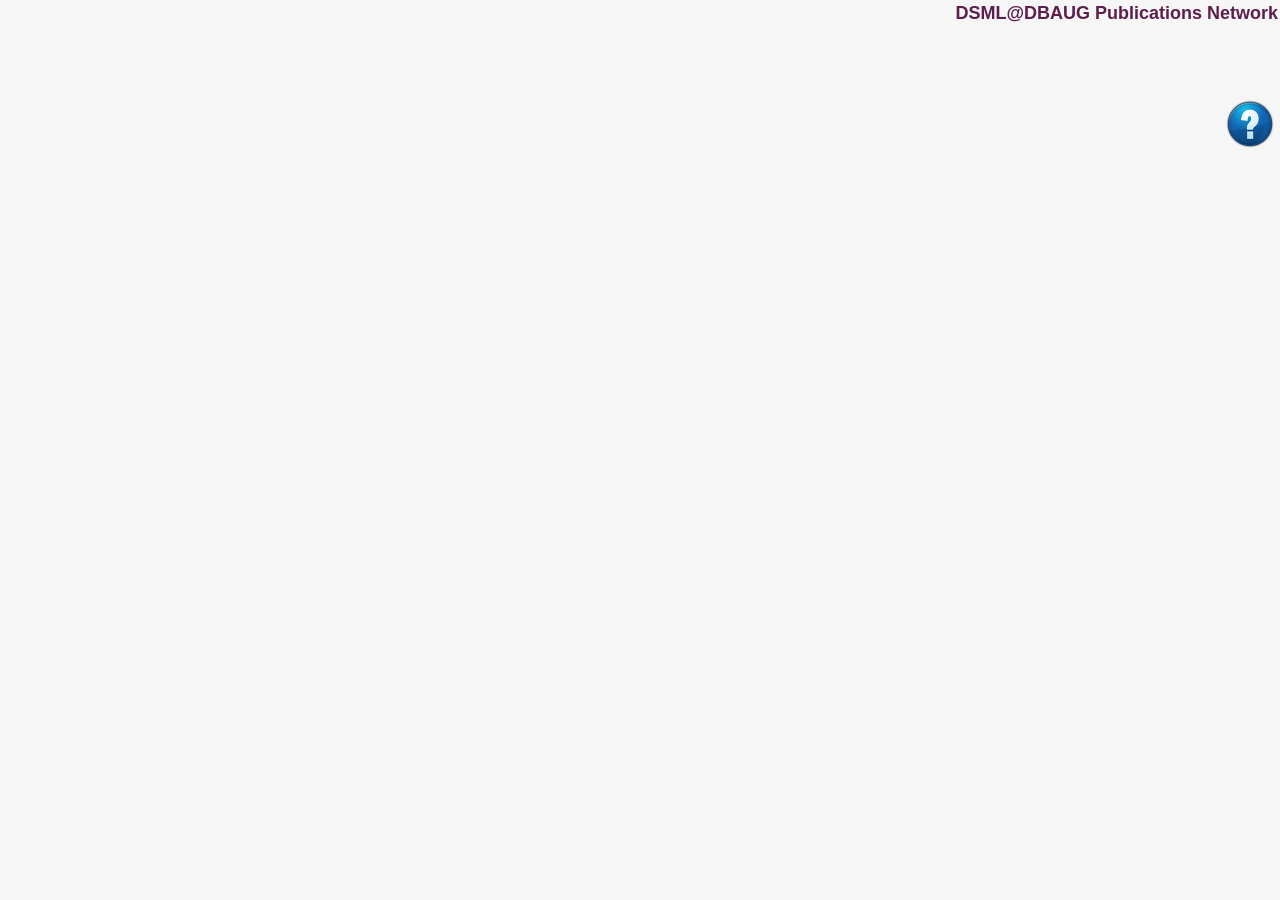
<file: static/authors_visualization/index.html>
<!DOCTYPE html>
<html>
<head>
    <meta charset="utf-8">
    <title>DSML@DBAUG Publications Network</title>
    <link rel="stylesheet" href="author-network.css"/>
    <script>
      // Sniff MSIE version
      // http://james.padolsey.com/javascript/detect-ie-in-js-using-conditional-comments/
      var ie = ( function() {
        var undef,
        v = 3,
        div = document.createElement('div'),
        all = div.getElementsByTagName('i');
        while (
         div.innerHTML='<!--[if gt IE ' + (++v) + ']><i></i><![endif]-->',all[0]
        );
        return v > 4 ? v : undef;
      }() );

      function takeAction() {
        if( ie && ie < 9 ) {
	  D3notok();
        } else {
          // Load D3.js, and once loaded do our stuff
          var head = document.getElementsByTagName('head')[0];
          var script = document.createElement('script');
          script.type = 'text/javascript';
	  script.src = "https://d3js.org/d3.v3.min.js";
          script.addEventListener('load', D3ok, false);
          script.onload = "D3ok();";
	  head.appendChild(script);
       }
     }
    </script>
</head>
<body onload="takeAction();">

  <div id="nocontent">
    <h1>Sadly your browser is not compatible with this site</h1>

    <div>You can use <a href="https://www.google.com/chrome/">Google
    Chrome</a>, <a href="https://www.mozilla.org/firefox">Mozilla Firefox</a>
    or <a href="http://windows.microsoft.com/en-us/internet-explorer/download-ie">Microsoft
    Internet Explorer (v9 or above)</a> to access the PopCha Movie
    Network</div>

  </div>

  <div id="movieNetwork"></div>

  <div id="sidepanel">

    <div id="title">
      <div>DSML@DBAUG Publications Network</div>

      <!-- <a href="javascript:void(0);" 
              onClick="zoomCall(0.5);" style="pointer-events: all;">+</a>
      <a href="javascript:void(0);" 
         onClick="zoomCall(-0.5);" style="pointer-events: all;">-</a> -->

      <img id="helpIcon" 
           src="help-question-48.png" title="Click for help" 
           onClick="toggleDiv('help');"/> 

    </div>    

    <div id="help" class="panel_off">
      <img src="close.png" style="float: right;" 
           onClick="toggleDiv('help');"/>
        <ul>
        <li>Hover over a node to see the publication title, and to highlight
        the publications related to it.</li>

        <li>Click on a node to show publication details. It will open up a
        side panel.</li>

        <li>On the publication details panel, you can click on the <em>target</em> 
        icon to center the graph on that movie. And clicking on the link to
        a related publication will move to that publication (in the graph and in the
        panel)</li>

        <li>You can use you usual browser controls to zoom and pan
        over the graph. If you zoom in when centred on a movie, the
        graph will expand around it.</li>

        <li>Above a certain zoom level, publication titles are automatically
        displayed for all the nodes.</li>
      </ul>
      For additional information, check the <strong><a href="" onClick="return toggleDiv('faq');">FAQ</a></strong>.
    </div>

    <div id="movieInfo" class="panel_off"></div>
  </div>

  <div id="faq" class="panel_off">
    <div id="close_faq">
      <img src="close.png" onClick="toggleDiv('faq');"/>
    </div>
    <dl>

      <dt>Where does this come from?</dt>

      <dd>The author names of the participants of the 1st DSML@DBAUG workshop 
      were extracted, and google scholar was scraped to  retrieve the most relevant 
      results when their names were searched. 

      Some of the participants did not have a google scholar account and 
      there was a limit on the maximum number of possible requests on google-scholar.
      Nevertheless, 670+ publications were scraped. Also, no care was taken to filter out wrong hits on  
      the author names (too much work). 

      When you hover over a node the author name and the neighbors are highlighted. 


      <dt>And how was this concrete "author network" made?</dt>
      <dd>This is how I did it:
        <ol style="margin: 0px;">
          <li> Google scholar web scraping (using a Selenium-based library called scholarly) was performed for the author names</li>
            <li> The first 20 results were kept (the results contain extended citation info - such as title, abstract, other authors, publication venue & year etc) </li>
            <li> The title and abstract were contatenated and a phrase embedding using a pre-trained transformer neural network were computed.</li>
            <li> A similarity between all the embeddings of the publications was then computed. This similarity is the edge weight between two nodes. </li>
        </ol>
      </dd>

      The visualization of the graph was adapted from <a href http://bl.ocks.org/paulovn/9686202/>this example</a>



    <dt>Credits</dt>
    <dd><em>
      Web scraper <a href="https://pypi.org/project/scholarly/">Scholarly python library</a><br/>
      Pre-trained transformer <a href="https://huggingface.co/transformers/model_doc/bert.html">BERT</a><br/>
    </em></dd>
  </div>

  <script src="author-network.js"></script>
</body>
</html>
</file>
<file: static/authors_visualization/author-network.css>
/* ---------------------------------------------------------------------------
   (c) Telefónica I+D, 2013
   Author: Paulo Villegas
   ------------------------------------------------------------------------- */


body {
    background-color: #f6f6f6;
}

/* HREF links */

a {
    color: blue;
    text-decoration: none;
}

a:hover {
    text-decoration: underline;
}

a:visited {
    color: blue;
}

/* ....................................................................... */
/* The top-right side panel and its title child */

div#sidepanel {
    position: absolute;
    pointer-events: none;
    top: 0px;
    right: 0px;
}

div#title {
    margin: 4px 2px 6px 0px;
    border-width: 0px;
    padding: 0px;
    text-align: right;
    font-family: Verdana, Arial, Helvetica, sans-serif;
    font-size: 18px;    
    line-height: 18px;
    color: #5D1D4D;
    font-weight: bold;
    pointer-events: none;
}

div#title img {
    border-width: 0px;
    margin: 0px;
}


img#helpIcon {
    position: absolute; 
    right: 6px; 
    top: 100px; 
    pointer-events: all; 
    cursor: help;
} 


/* ....................................................................... */
/* On/off toggles for the help/info panels */

div.panel_off {
    visibility: hidden;
    pointer-events: none;
}

div.panel_on {
    visibility: visible;
    pointer-events: all;
}


/* ....................................................................... */
/* Help boxes */

div#help {
    margin: 6px;
    padding: 4px;
    background-color: #DEDFA3;
    position: absolute;
    width: 420px;
    right: 0px;
    z-index: 1001;
    border: 1px solid #989970;

    font-family: Georgia, Times New Roman, Times, serif;
    font-size: 11pt;

    -moz-transition: visibility 1.2s;
    -o-transition: visibility 1.2s;
    -webkit-transition: visibility 1.2s;
    transition: visibility 1.2s;

    -webkit-border-radius: 10px;
    -moz-border-radius: 10px;
    border-radius: 10px;

    -webkit-box-shadow: 4px 4px 10px rgba(0, 0, 0, 0.4);
    -moz-box-shadow: 4px 4px 10px rgba(0, 0, 0, 0.4);
    box-shadow: 4px 4px 10px rgba(0, 0, 0, 0.4);
}

div#help ul {
    margin: 0.5em 0em 0.5em 0em;
    padding-left: 1.5em;
    
}

div#help li {
    margin: 0em;
    padding: 0px;
}

div#faq {
    position: absolute;
    top: 6px;
    left: 6px;
    padding: 4px;
    width: 860px;
    height: 600px;
    overflow-y: auto;
    z-index: 1002;
    background: #E5E4D6;

    font-size: 11pt;

    border: solid 1px #aaa;
    border-radius: 8px;    
    -webkit-box-shadow: 4px 4px 10px rgba(0, 0, 0, 0.4);
    -moz-box-shadow: 4px 4px 10px rgba(0, 0, 0, 0.4);
    box-shadow: 4px 4px 10px rgba(0, 0, 0, 0.4);
}

div#faq dt {
    font-family: Verdana, Arial, Helvetica, sans-serif;
    font-size: 13pt;    
    color: #5D1D4D;
    font-weight: bold;
    margin-top: .4em;
}

div#faq dd {
    font-family: Georgia, Times New Roman, Times, serif;
    padding-left: 0px;
    margin-left: 0.7em;
}

div#close_faq {
    position: fixed; 
    margin-left: 820px; 
    margin-top: 0px;
    padding: 0px;
}


/* ....................................................................... */

div#nocontent {
    visibility: hidden;
    pointer-events: none;
    position: absolute;
    width: 600px;
    height: 200px;
    top: 200px;
    left: 200px;
    background: #C3B091;
    border: solid 2px #a00;
    border-radius: 8px;    
    font-family: Verdana, Arial, Helvetica, sans-serif;
    font-size: 20px;    
    text-align: center;
    vertical-align: center;
    padding: 12px;
}

div#nocontent h1 {
    margin: 1em;
    color: red;
    font-size: 24px;
    font-weight: bold;
}

/* ....................................................................... */
/* Movie details panel */

div#movieInfo {
    position: relative;
    right: 4px;
    cursor: text;
    width: 300px;
    z-index: 1000;
    background: #E5E4D6;
    border: solid 1px #aaa;
    border-radius: 8px;    
    font-family: Verdana, Arial, Helvetica, sans-serif;
    font-size: 10px;    
    padding: 4px;
    text-align: right;
}

div#movieInfo div#cover {
    text-align: left; 
    height: 300px;
}

div#movieInfo div.t {
    font-size: 14px;
    font-weight: bold;
}

div#movieInfo img.cover {
    margin-bottom: 6px;
    position: absolute;
    right: 3px;
}

div#movieInfo img.action {
    cursor: pointer;
    position: absolute;
}

div#movieInfo div.f {
    border-top: 1px dotted #8E5981;
    margin-bottom: 3px;
    margin-top: 3px;
}

div#movieInfo span.d {
    font-weight: bold;
}

div#movieInfo span.c {
    font-style: italic;
}

div#movieInfo span.l {
    font-size: 11px;
    color: #24553E;
    font-variant: small-caps;
}

/* ....................................................................... */
/* SVG elements */

div#movieNetwork svg {
    background-color: white;
    cursor: move;
}

line.link {
    stroke: #B2D9D8;
}

circle {
    cursor: crosshair;
    fill: #EBC762;
    stroke: "#7e7b73";
}

circle.clustercolor0{
    cursor: crosshair;
    fill: #fff568;
    stroke: "#7e7b73";
}

circle.clustercolor1{
    cursor: crosshair;
    fill: #ffc400;
    stroke: "#7e7b73";
}

circle.clustercolor2{
    cursor: crosshair;
    fill: #ff9800;
    stroke: "#7e7b73";
}

circle.clustercolor3{
    cursor: crosshair;
    fill: #ff6e40;

    stroke: "#7e7b73";
}

circle.clustercolor4{
    cursor: crosshair;
    fill: #f4511e;
    stroke: "#7e7b73";
}

circle.clustercolor5{
    cursor: crosshair;
    fill: #ff5252;
    stroke: "#7e7b73";
}

circle.clustercolor6{
    cursor: crosshair;
    fill: #e53935;
    stroke: "#7e7b73";
}

circle.clustercolor7{
    cursor: crosshair;
    fill: #e57373;
    stroke: "#7e7b73";
}

circle.clustercolor8{
    cursor: crosshair;
    fill: #f48fb1;
    stroke: "#7e7b73";
}

circle.clustercolor9{
    cursor: crosshair;
    fill: #9ccc65;
    stroke: "#7e7b73";
}

circle.clustercolor10{
    cursor: crosshair;
    fill: "#7e7b73";
    stroke: "#7e7b73";
}

circle.level1 {
    stroke: #f00;
}

circle.level2 {
    fill-opacity: 0.8;
    stroke-opacity: 0.8;
    stroke: #777;
}

circle.level3 {
    fill-opacity: 0.5;
    stroke-opacity: 0.5;
}


circle.sibling {
    /*fill: blue;*/
    fill: #455EE8;
}

circle.main {
    /*fill: red;*/
    fill: #732A9A;
    fill-opacity: 1.0;
}

/* ....................................................................... */
/* Graph labels */

g.gLabel {
    font: 10px sans-serif;
    font-weight: normal;
    visibility: hidden;
}

g.on {
    visibility: visible;    
}

g.zoomed {
    font-family: Verdana, Arial, Helvetica, sans-serif;
    font-size: 10px;
    font-weight: normal;
    text-align: center;
    color: #000;
    border: none;
    z-index: 0;
}

text {
    font: 10px sans-serif;
    font-weight: normal;
    stroke-opacity: 1.0;
}

text.nlabel {
    /*stroke: #000000;*/
}

text.nshadow {
    stroke: #fff;
    stroke-width: 3px;
    /*stroke-opacity: 0.5;*/
    /*visibility: hidden;*/
}

text.main {
    font: 12px sans-serif;
    font-weight: bold;
}


/* ....................................................................... */

/* no longer used */

.nlabel_on {
    visibility: visible;
    font-size: 12px;
    opacity: 1.0;
    fill: #101000;
    stroke: #ffffff;
    font-weight: bold;
}

.tooltip{
    position: absolute;
    width: 200px;
    height: 50px;
    padding: 8px;
    font: 15px Helvetica Neue;
    background: #FFF;
    border: solid 1px #aaa;
    border-radius: 8px;
    pointer-events: none;
    z-index:1000;
    text-align:center;
    background: rgba(222,223,163,0.8);
}
</file>
